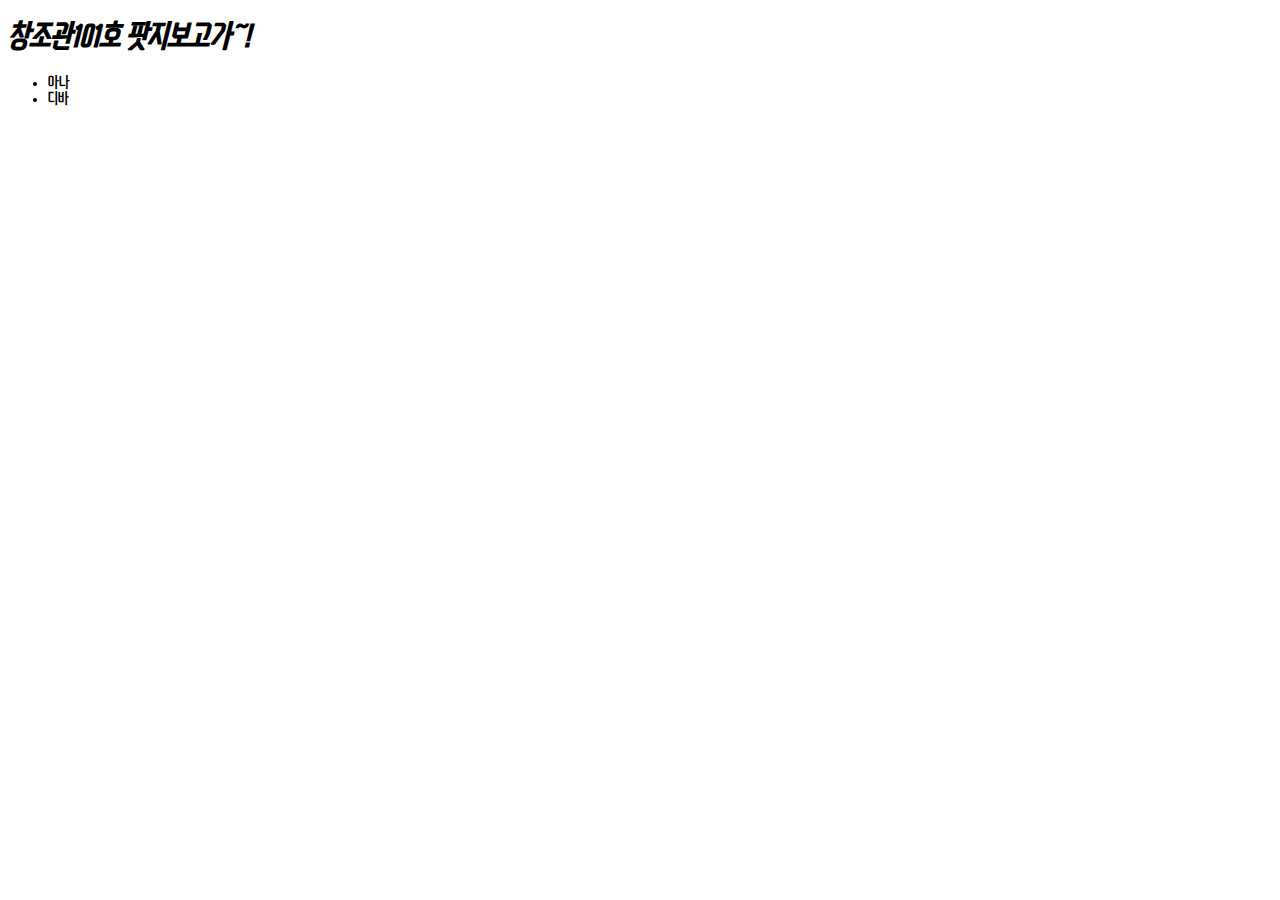
<file: public/index.html>
<!doctype html>
<html>
<head>
  <title>창조관101호 팟지보고가</title>
  <meta charset="utf-8">
  <link rel="stylesheet" href="index.css" type="text/css">
</head>
<body>
  <h1> <i> 창조관101호 팟지보고가~! </i></h1>
  <ul>
    <li>아나</li>
    <li>디바</li>
  </ul>
  <p>
    <iframe width="560" height="315" src="https://www.youtube.com/embed/TzKHTQq_QlY" frameborder="0" allow="autoplay; encrypted-media" allowfullscreen></iframe>  </p>
 
</body>
</html>
</file>
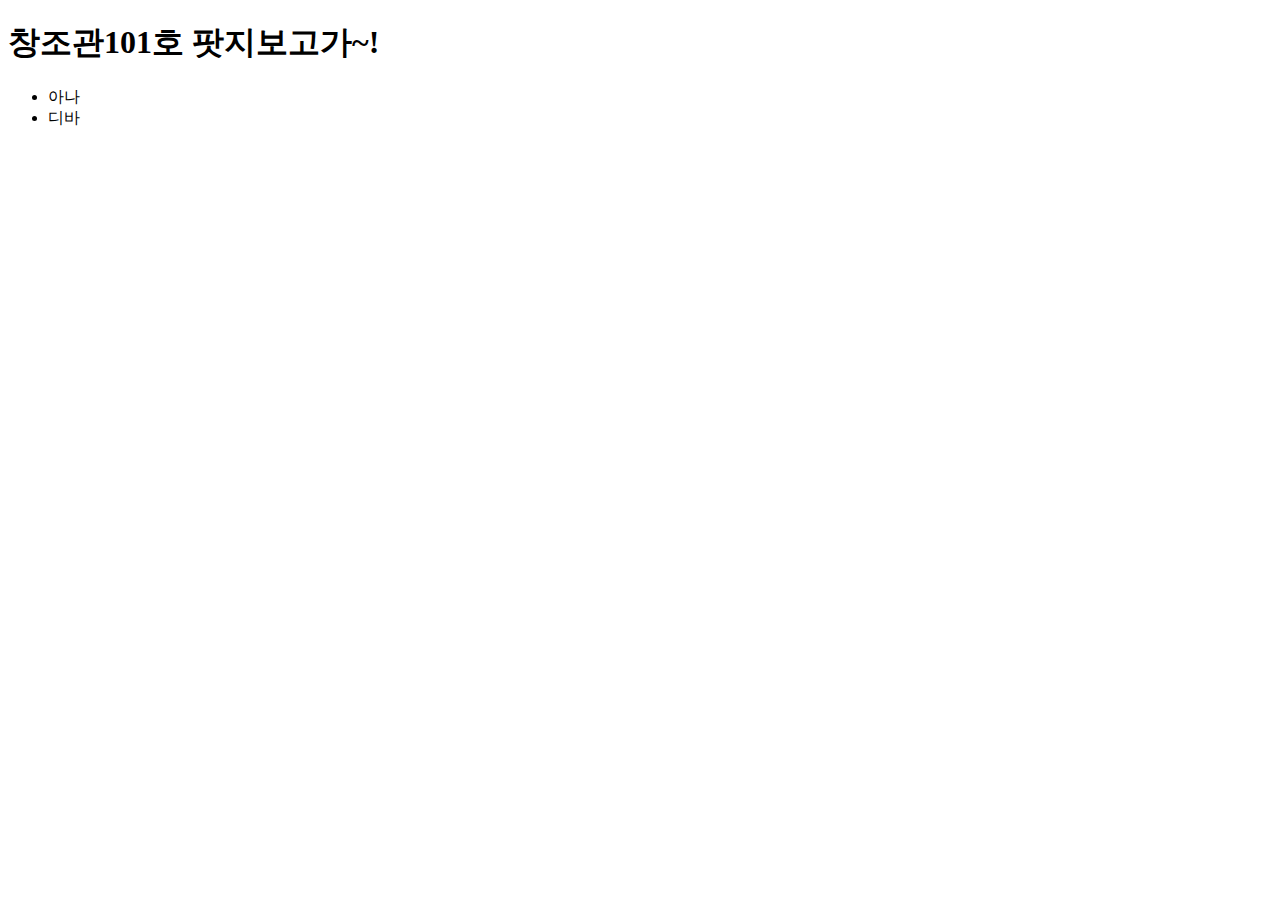
<file: home.html>
<!doctype html>
<html>
<head>
  <title>창조관101호 팟지보고가</title>
  <meta charset="utf-8">
</head>
<body>
  <h1>창조관101호 팟지보고가~!</h1>
  <ul>
    <li>아나</li>
    <li>디바</li>
  </ul>
  <p>
    <iframe width="560" height="315" src="https://www.youtube.com/embed/TzKHTQq_QlY" frameborder="0" allow="autoplay; encrypted-media" allowfullscreen></iframe>  </p>
 
</body>
</html>
</file>
<file: public/index.css>
@charset "UTF-8";

@font-face{
    font-family: 'koverwatch';
    src:url('./font/koverwatch.eot') format('eot');
    src:url('./font/koverwatch.woff') format('woff'),
    url('./font/koverwatch.eot?#iefix') format('embedded-opentype'),
    url('./fonts/koverwatch.svg') format('svg'),
    url('./font/koverwatch.ttf') format('truetype');
}

body {
    font-family: 'koverwatch';
}
</file>
